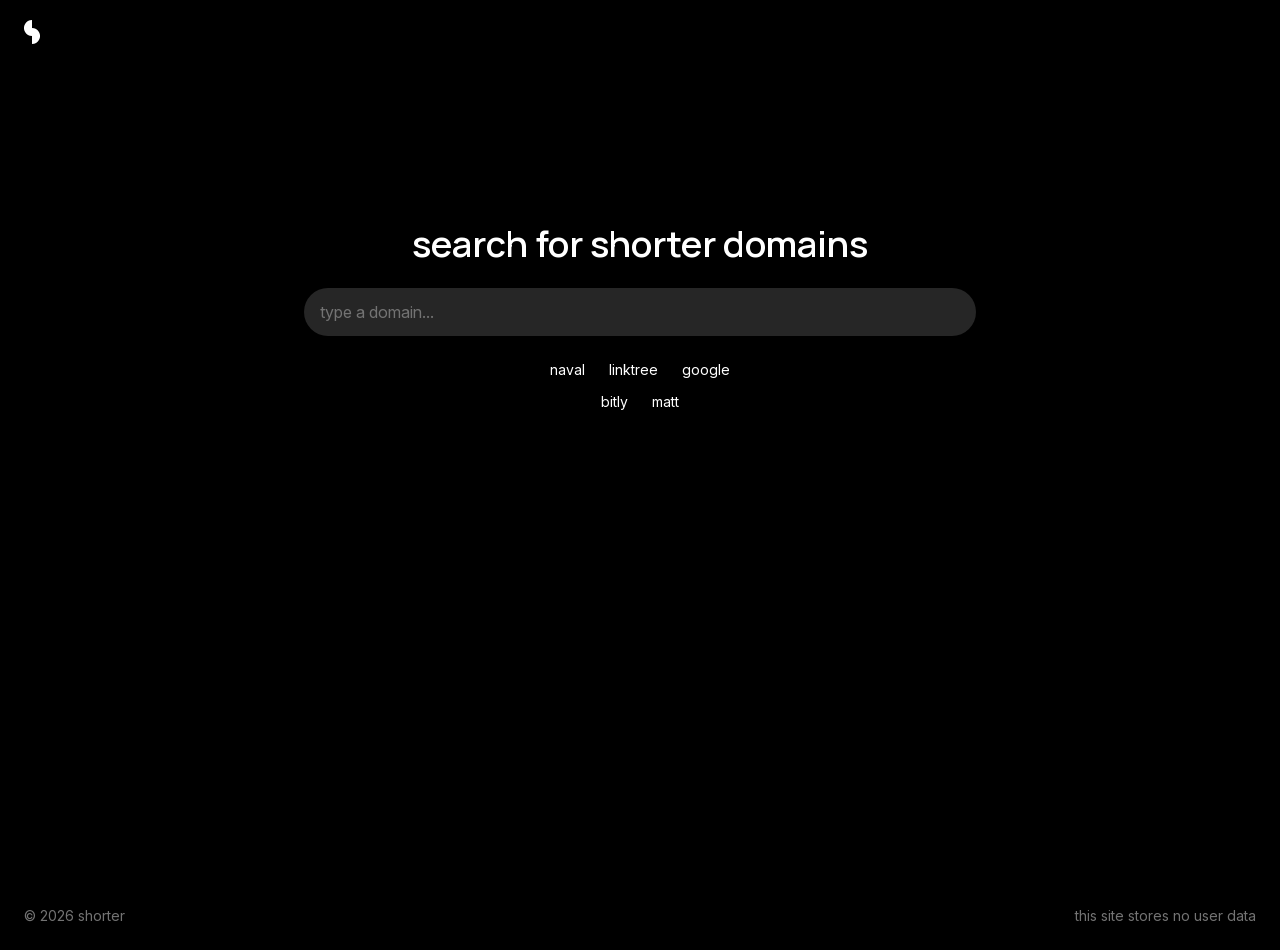
<file: web/index.html>
<!doctype html>
<html lang="en-US">
  <head>
    <meta charset="utf-8" />
    <meta name="viewport" content="width=device-width" />
    <title>shorter</title>
    <meta name="description" content="a domain shortener tool" />
    <meta name="htmx-config" content='{"mode":"cors"}' />
    <meta
      http-equiv="Content-Security-Policy"
      content="connect-src 'self' http://127.0.0.1:8080 https://api.shorter.dev"
    />
    <link rel="icon" href="favicon.ico" sizes="32x32" />
    <link rel="icon" href="favicon.svg" type="image/svg+xml" />
    <link href="styles/output.css" rel="stylesheet" />
    <script src="scripts/main.js" defer></script>
    <script src="scripts/htmx.min.js" defer></script>
  </head>
  <body>
    <div class="container mx-auto px-6 xl:max-w-7xl">
      <header
        class="flex items-center justify-between py-5 flex-wrap md:gap-8 q:hidden"
      >
        <a href="index.html"><img src="assets/logomark.svg" alt="shorter" /></a>
        <details
          class="contents details-content:w-full md:details-content:contents"
        >
          <summary class="block [&::-webkit-details-marker]:hidden md:hidden">
            <img src="assets/menu.svg" alt="menu" />
          </summary>
          <nav class="flex flex-col items-center gap-3 md:contents text-sm">
            <a
              href="https://www.dynadot.com/domain/search?rscreg=shorter"
              class="hover:text-shorter"
            >
              dynadot
            </a>
            <a
              href="https://github.com/niklasanesen/shorter"
              class="hover:text-shorter"
            >
              repo
            </a>
            <a href="mailto:contact@shorter.dev" class="hover:text-shorter">
              contact
            </a>
            <a href="#q" class="md:ml-auto btn btn-primary duration-200">
              start now
            </a>
          </nav>
        </details>
      </header>
      <main>
        <div class="py-40 q:py-6">
          <div
            class="flex flex-col items-center gap-6 px-2 q:px-0 q:items-stretch"
          >
            <h1
              class="font-manrope font-semibold text-center text-4xl text-balance q:hidden"
            >
              search for shorter domains
            </h1>
            <input
              id="q"
              name="q"
              hx-get="/search"
              hx-trigger="input changed delay:200ms"
              hx-target="#search-results"
              placeholder="type a domain..."
              oninput="if (location.hash !== '#q') location.hash = 'q';"
              autofocus
              autocomplete="off"
              class="input max-w-2xl q:max-w-none"
            />
            <div
              class="flex gap-x-6 flex-wrap max-w-52 gap-y-3 justify-center text-sm q:hidden"
            >
              <a
                href="#q"
                class="hover:text-shorter"
                onclick="example('naval')"
              >
                naval
              </a>
              <a
                href="#q"
                class="hover:text-shorter"
                onclick="example('linktree')"
              >
                linktree
              </a>
              <a
                href="#q"
                class="hover:text-shorter"
                onclick="example('google')"
              >
                google
              </a>
              <a
                href="#q"
                class="hover:text-shorter"
                onclick="example('bitly')"
              >
                bitly
              </a>
              <a href="#q" class="hover:text-shorter" onclick="example('matt')">
                matt
              </a>
            </div>
            <div id="search-results" class="hidden q:block"></div>
          </div>
        </div>
        <video autoplay muted loop playsinline class="py-20 q:hidden">
          <source src="assets/demo.mp4" />
        </video>
      </main>
      <footer
        class="flex justify-between py-6 text-sm text-neutral-500 flex-wrap q:hidden gap-3"
      >
        <p>© 2026 shorter</p>
        <p>this site stores no user data</p>
      </footer>
    </div>
  </body>
</html>
</file>
<file: web/styles/output.css>
/*! tailwindcss v4.3.3 | MIT License | https://tailwindcss.com */
@layer properties{@supports (((-webkit-hyphens:none)) and (not (margin-trim:inline))) or ((-moz-orient:inline) and (not (color:rgb(from red r g b)))){*,:before,:after,::backdrop{--tw-rotate-x:initial;--tw-rotate-y:initial;--tw-rotate-z:initial;--tw-skew-x:initial;--tw-skew-y:initial;--tw-border-style:solid;--tw-font-weight:initial;--tw-duration:initial}}}@layer theme{:root,:host{--font-sans:-apple-system, BlinkMacSystemFont, "Segoe UI", Roboto, "Helvetica Neue", "Noto Sans", Arial, sans-serif, "Apple Color Emoji", "Segoe UI Emoji", "Segoe UI Symbol", "Noto Color Emoji";--font-mono:ui-monospace, SFMono-Regular, Menlo, Monaco, Consolas, "Liberation Mono", "Courier New", monospace;--color-red-500:oklch(63.7% .237 25.331);--color-green-500:oklch(72.3% .219 149.579);--color-neutral-500:oklch(55.6% 0 none);--color-neutral-600:oklch(43.9% 0 none);--color-neutral-800:oklch(26.9% 0 none);--color-neutral-900:oklch(20.5% 0 none);--color-neutral-950:oklch(14.5% 0 none);--color-black:#000;--color-white:#fff;--spacing:.25rem;--container-2xl:42rem;--container-7xl:80rem;--text-sm:.875rem;--text-sm--line-height:calc(1.25 / .875);--text-xl:1.25rem;--text-xl--line-height:calc(1.75 / 1.25);--text-4xl:2.25rem;--text-4xl--line-height:calc(2.5 / 2.25);--font-weight-semibold:600;--radius-3xl:1.5rem;--animate-pulse:pulse 2s cubic-bezier(.4, 0, .6, 1) infinite;--default-transition-duration:.15s;--default-transition-timing-function:cubic-bezier(.4, 0, .2, 1);--default-font-family:var(--font-sans);--default-mono-font-family:var(--font-mono);--font-inter:"Inter", sans-serif;--font-manrope:"Manrope", sans-serif;--color-shorter:#766589}}@layer base{*,:after,:before,::backdrop{box-sizing:border-box;border:0 solid;margin:0;padding:0}::file-selector-button{box-sizing:border-box;border:0 solid;margin:0;padding:0}html,:host{-webkit-text-size-adjust:100%;tab-size:4;line-height:1.5;font-family:var(--default-font-family,-apple-system, BlinkMacSystemFont, "Segoe UI", Roboto, "Helvetica Neue", "Noto Sans", Arial, sans-serif, "Apple Color Emoji", "Segoe UI Emoji", "Segoe UI Symbol", "Noto Color Emoji");font-feature-settings:var(--default-font-feature-settings,normal);font-variation-settings:var(--default-font-variation-settings,normal);-webkit-tap-highlight-color:transparent}hr{height:0;color:inherit;border-top-width:1px}abbr:where([title]){-webkit-text-decoration:underline dotted;text-decoration:underline dotted}h1,h2,h3,h4,h5,h6{font-size:inherit;font-weight:inherit}a{color:inherit;-webkit-text-decoration:inherit;-webkit-text-decoration:inherit;-webkit-text-decoration:inherit;text-decoration:inherit}b,strong{font-weight:bolder}code,kbd,samp,pre{font-family:var(--default-mono-font-family,ui-monospace, SFMono-Regular, Menlo, Monaco, Consolas, "Liberation Mono", "Courier New", monospace);font-feature-settings:var(--default-mono-font-feature-settings,normal);font-variation-settings:var(--default-mono-font-variation-settings,normal);font-size:1em}small{font-size:80%}sub,sup{vertical-align:baseline;font-size:75%;line-height:0;position:relative}sub{bottom:-.25em}sup{top:-.5em}table{text-indent:0;border-color:inherit;border-collapse:collapse}:-moz-focusring:where(:not(iframe)){outline:auto}progress{vertical-align:baseline}summary{display:list-item}ol,ul,menu{list-style:none}img,svg,video,canvas,audio,iframe,embed,object{vertical-align:middle;display:block}img,video{max-width:100%;height:auto}button,input,select,optgroup,textarea{font:inherit;font-feature-settings:inherit;font-variation-settings:inherit;letter-spacing:inherit;color:inherit;opacity:1;background-color:#0000;border-radius:0}::file-selector-button{font:inherit;font-feature-settings:inherit;font-variation-settings:inherit;letter-spacing:inherit;color:inherit;opacity:1;background-color:#0000;border-radius:0}:where(select:is([multiple],[size])) optgroup{font-weight:bolder}:where(select:is([multiple],[size])) optgroup option{padding-inline-start:20px}::file-selector-button{margin-inline-end:4px}::placeholder{opacity:1}@supports (not ((-webkit-appearance:-apple-pay-button))) or (contain-intrinsic-size:1px){::placeholder{color:currentColor}@supports (color:color-mix(in lab, red, red)){::placeholder{color:color-mix(in oklab, currentcolor 50%, transparent)}}}textarea{resize:vertical}::-webkit-search-decoration{-webkit-appearance:none}::-webkit-date-and-time-value{min-height:1lh;text-align:inherit}::-webkit-datetime-edit{display:inline-flex}::-webkit-datetime-edit-fields-wrapper{padding:0}::-webkit-datetime-edit{padding-block:0}::-webkit-datetime-edit-year-field{padding-block:0}::-webkit-datetime-edit-month-field{padding-block:0}::-webkit-datetime-edit-day-field{padding-block:0}::-webkit-datetime-edit-hour-field{padding-block:0}::-webkit-datetime-edit-minute-field{padding-block:0}::-webkit-datetime-edit-second-field{padding-block:0}::-webkit-datetime-edit-millisecond-field{padding-block:0}::-webkit-datetime-edit-meridiem-field{padding-block:0}::-webkit-calendar-picker-indicator{line-height:1}:-moz-ui-invalid{box-shadow:none}button,input:where([type=button],[type=reset],[type=submit]){appearance:button}::file-selector-button{appearance:button}::-webkit-inner-spin-button{height:auto}::-webkit-outer-spin-button{height:auto}[hidden]:where(:not([hidden=until-found])){display:none!important}body{background-color:var(--color-black);font-family:var(--font-inter);color:var(--color-white)}*{border-color:var(--color-neutral-800)}}@layer components{.btn{height:calc(var(--spacing) * 8);padding-inline:calc(var(--spacing) * 4);font-size:var(--text-sm);line-height:var(--tw-leading,var(--text-sm--line-height));white-space:nowrap;transition-property:color,background-color,border-color,outline-color,text-decoration-color,fill,stroke,--tw-gradient-from,--tw-gradient-via,--tw-gradient-to;transition-timing-function:var(--tw-ease,var(--default-transition-timing-function));transition-duration:var(--tw-duration,var(--default-transition-duration));border-radius:3.40282e38px;flex-shrink:0;justify-content:center;align-items:center;display:inline-flex}.btn-primary{background-color:var(--color-white);color:var(--color-black)}@media (hover:hover){.btn-primary:hover{background-color:var(--color-shorter)}}.input{height:calc(var(--spacing) * 12);background-color:var(--color-neutral-800);width:100%;padding-inline:calc(var(--spacing) * 4);--tw-outline-style:none;border-radius:3.40282e38px;outline-style:none}.input::placeholder{color:var(--color-neutral-500)}}@layer utilities{.static{position:static}.container{width:100%}@media (min-width:40rem){.container{max-width:40rem}}@media (min-width:48rem){.container{max-width:48rem}}@media (min-width:64rem){.container{max-width:64rem}}@media (min-width:80rem){.container{max-width:80rem}}@media (min-width:96rem){.container{max-width:96rem}}.mx-auto{margin-inline:auto}.block{display:block}.contents{display:contents}.flex{display:flex}.hidden{display:none}.h-8{height:calc(var(--spacing) * 8)}.h-20{height:calc(var(--spacing) * 20)}.min-h-screen{min-height:100vh}.w-20{width:calc(var(--spacing) * 20)}.max-w-2xl{max-width:var(--container-2xl)}.max-w-52{max-width:calc(var(--spacing) * 52)}.shrink-0{flex-shrink:0}.transform{transform:var(--tw-rotate-x,) var(--tw-rotate-y,) var(--tw-rotate-z,) var(--tw-skew-x,) var(--tw-skew-y,)}.animate-pulse{animation:var(--animate-pulse)}.flex-col{flex-direction:column}.flex-wrap{flex-wrap:wrap}.items-center{align-items:center}.justify-between{justify-content:space-between}.justify-center{justify-content:center}.gap-3{gap:calc(var(--spacing) * 3)}.gap-6{gap:calc(var(--spacing) * 6)}.gap-x-6{column-gap:calc(var(--spacing) * 6)}.gap-y-3{row-gap:calc(var(--spacing) * 3)}.truncate{text-overflow:ellipsis;white-space:nowrap;overflow:hidden}.rounded-3xl{border-radius:var(--radius-3xl)}.rounded-full{border-radius:3.40282e38px}.border{border-style:var(--tw-border-style);border-width:1px}.bg-neutral-900{background-color:var(--color-neutral-900)}.bg-neutral-950{background-color:var(--color-neutral-950)}.px-2{padding-inline:calc(var(--spacing) * 2)}.px-6{padding-inline:calc(var(--spacing) * 6)}.py-5{padding-block:calc(var(--spacing) * 5)}.py-6{padding-block:calc(var(--spacing) * 6)}.py-20{padding-block:calc(var(--spacing) * 20)}.py-40{padding-block:calc(var(--spacing) * 40)}.pt-3{padding-top:calc(var(--spacing) * 3)}.text-center{text-align:center}.font-manrope{font-family:var(--font-manrope)}.text-4xl{font-size:var(--text-4xl);line-height:var(--tw-leading,var(--text-4xl--line-height))}.text-sm{font-size:var(--text-sm);line-height:var(--tw-leading,var(--text-sm--line-height))}.text-xl{font-size:var(--text-xl);line-height:var(--tw-leading,var(--text-xl--line-height))}.font-semibold{--tw-font-weight:var(--font-weight-semibold);font-weight:var(--font-weight-semibold)}.text-balance{text-wrap:balance}.text-green-500{color:var(--color-green-500)}.text-neutral-500{color:var(--color-neutral-500)}.text-neutral-600{color:var(--color-neutral-600)}.text-red-500{color:var(--color-red-500)}.transition{transition-property:color,background-color,border-color,outline-color,text-decoration-color,fill,stroke,--tw-gradient-from,--tw-gradient-via,--tw-gradient-to,opacity,box-shadow,transform,translate,scale,rotate,filter,-webkit-backdrop-filter,backdrop-filter,display,content-visibility,overlay,pointer-events;transition-timing-function:var(--tw-ease,var(--default-transition-timing-function));transition-duration:var(--tw-duration,var(--default-transition-duration))}.duration-200{--tw-duration:.2s;transition-duration:.2s}.details-content\:w-full::details-content{width:100%}@media (hover:hover){.hover\:bg-neutral-900:hover{background-color:var(--color-neutral-900)}.hover\:text-shorter:hover{color:var(--color-shorter)}}@media (min-width:48rem){.md\:ml-auto{margin-left:auto}.md\:contents{display:contents}.md\:hidden{display:none}.md\:gap-8{gap:calc(var(--spacing) * 8)}.md\:details-content\:contents::details-content{display:contents}}@media (min-width:80rem){.xl\:max-w-7xl{max-width:var(--container-7xl)}}.q\:block:where(body:has(#q:target) *){display:block}.q\:hidden:where(body:has(#q:target) *){display:none}.q\:max-w-none:where(body:has(#q:target) *){max-width:none}.q\:items-stretch:where(body:has(#q:target) *){align-items:stretch}.q\:px-0:where(body:has(#q:target) *){padding-inline:0}.q\:py-6:where(body:has(#q:target) *){padding-block:calc(var(--spacing) * 6)}.\[\&\:\:-webkit-details-marker\]\:hidden::-webkit-details-marker{display:none}}@font-face{font-family:Inter;font-style:normal;font-weight:100 900;font-display:swap;src:url(../fonts/Inter.woff2)format("woff2")}@font-face{font-family:Manrope;font-style:normal;font-weight:200 800;font-display:swap;src:url(../fonts/Manrope.woff2)format("woff2")}@property --tw-rotate-x{syntax:"*";inherits:false}@property --tw-rotate-y{syntax:"*";inherits:false}@property --tw-rotate-z{syntax:"*";inherits:false}@property --tw-skew-x{syntax:"*";inherits:false}@property --tw-skew-y{syntax:"*";inherits:false}@property --tw-border-style{syntax:"*";inherits:false;initial-value:solid}@property --tw-font-weight{syntax:"*";inherits:false}@property --tw-duration{syntax:"*";inherits:false}@keyframes pulse{50%{opacity:.5}}
</file>
